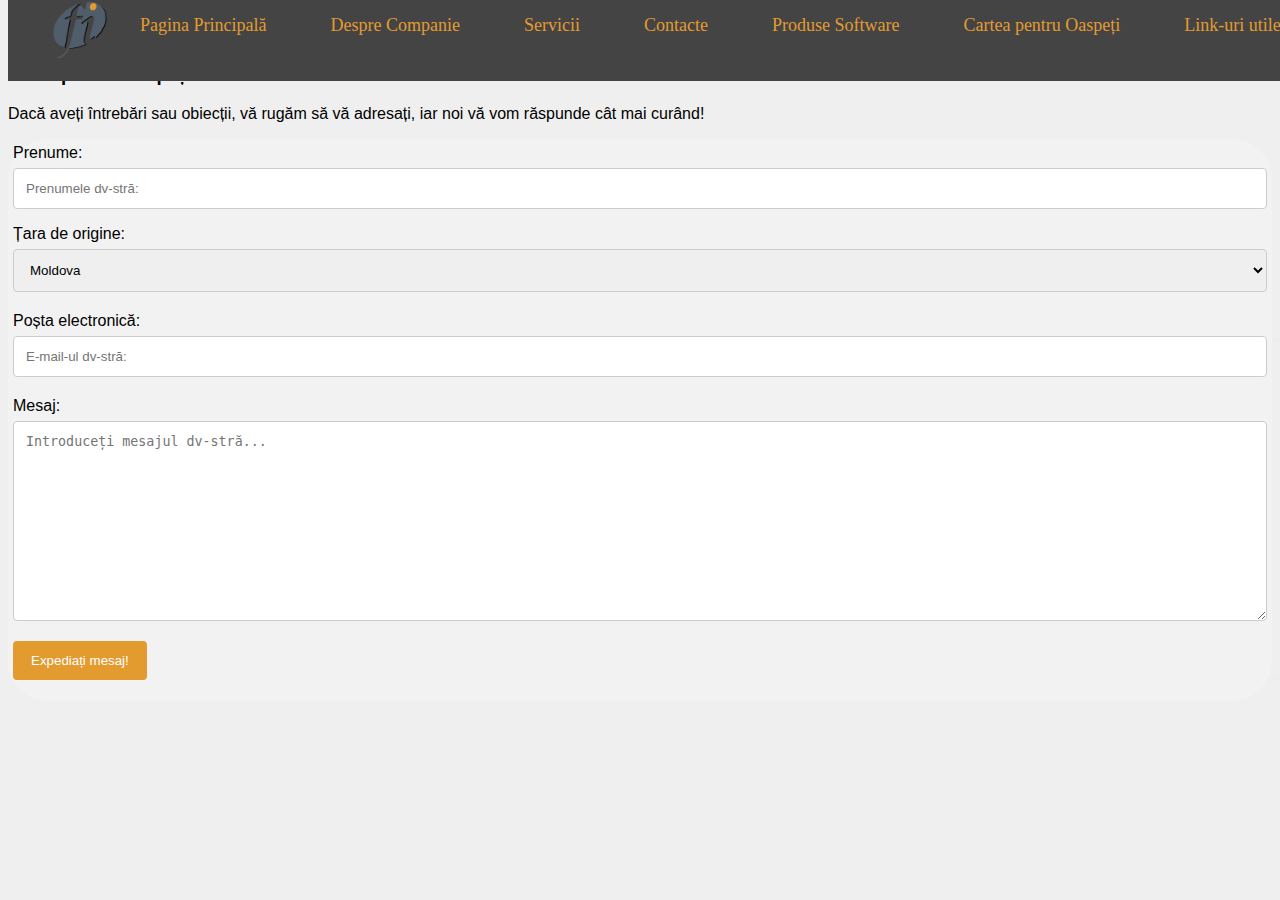
<file: 06.Carte_Oaspeți.html>
<html>
    <head>
        <title>Future Industries</title>
        <link rel="shortcut icon" href="logo_questions.jpg">
        <meta charset="UTF-8">
        <style>
            body {
                background: url(fon.jpg);
                margin-top: 5%;
            }
        </style>
    </head>
    <body>
        
<!-- Formez Bara de meniu în poziție orizontală -->      
        <link rel=stylesheet href="NavigationBar.css" type="text/css">
        <ul>
            <li><img src=fi-logo.png width="60" height="60"></li>
            <li><a href="01.PaginaPrincipală.html">Pagina Principală</a></li>
            <li><a href="02.DespreCompanie.html">Despre Companie</a></li>
            <li><a href="03.Servicii.html">Servicii</a></li>
            <li><a href="04.Contacte.html">Contacte</a></li>
            <li class=dropdown><a href="#">Produse Software</a>
                    <div class="dropdown-content">
                        <a href="05.1.PC_Notebook.html">&#10148PC/Notebook</a>
                        <a href="05.2.Android.html">&#10148Android</a></div>
            </li>
            <li><a href="06.Carte_Oaspe%C8%9Bi.html">Cartea pentru Oaspeți</a></li>
            <li><a href="07.Link-uriUtile.html">Link-uri utile</a></li>
        </ul>
<!-- Bara de meniu incheiată --> 

        
        
<!-- Creare cod pentru cartea pentru oaspeți -->
    <!-- Deschidere cod CSS -->
        <link rel="stylesheet" href="Carte_OaspetiCSS.css" type="text/css">
        
    <h3>Carte pentru oaspeți:</h3>
    <p>Dacă aveți întrebări sau obiecții, vă rugăm să vă adresați, iar noi vă vom răspunde cât mai curând!</p>
        
<div class="container">
  <form action="/action_page.php">
        <!-- Prenume -->
    <label for="fname">Prenume:</label>
    <input type="text" id="fname" name="firstname" placeholder="Prenumele dv-stră:">
        <!-- Țara -->
    <label for="country">Țara de origine:</label>
    <select id="country" name="country">
      <option value="MD">Moldova</option>
      <option value="RO">România</option>
    </select>
        <!-- Poșta electronică -->
    <label for="lname">Poșta electronică:</label>
    <input type="mail" id="lname" name="lastname" placeholder="E-mail-ul dv-stră:">
        <!-- Mesajul pe care il expediază -->
    <label for="subject">Mesaj:</label>
    <textarea id="subject" name="subject" placeholder="Introduceți mesajul dv-stră..." style="height:200px"></textarea>
        <!-- Expediere mesaj - Tasta -->
    <input type="submit" value="Expediați mesaj!">
  </form>
</div>
        
<!-- Terminare cod pentru cartea pentru oaspeți -->
        
        
</body>
</html>
</file>
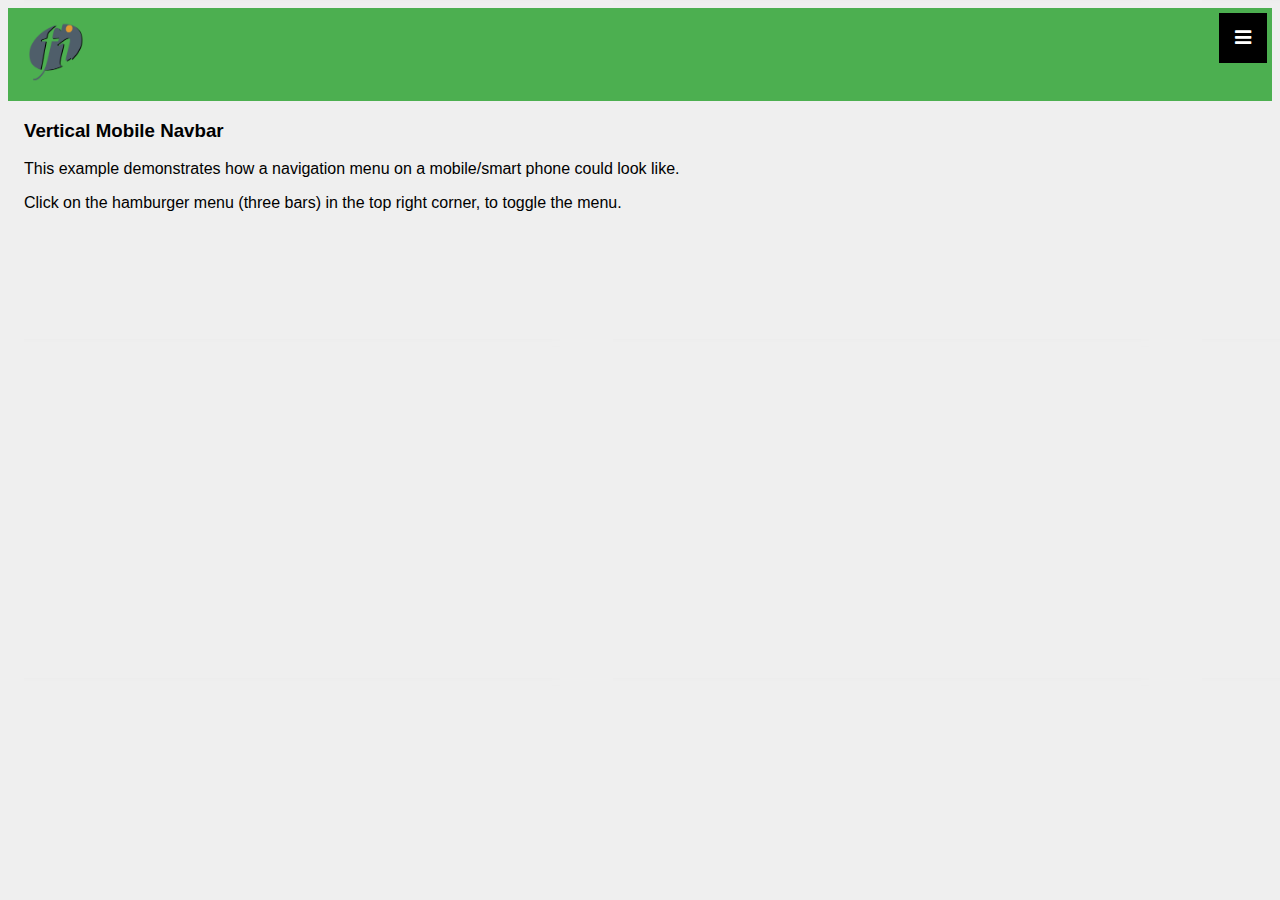
<file: bara de meniu.html>
<!DOCTYPE html>
<html>
<head>
<meta name="viewport" content="width=device-width, initial-scale=1">
<link rel="stylesheet" href="https://cdnjs.cloudflare.com/ajax/libs/font-awesome/4.7.0/css/font-awesome.min.css">
<style>
body {
  font-family: Arial, Helvetica, sans-serif;
  background: url(fon.jpg);
}

.container {
  margin: auto;
  height: auto;
  color: black;
  border-radius: 10px;
}

.topnav {
  overflow: hidden;
  background-color: #555;
  position: relative;
}

.topnav #myLinks {
  display: none;
}

.topnav a {
  color: #e39b30;
  padding: 14px 16px;
  text-decoration: none;
  font-family: serif;
  font-size: 19px;
  display: block;
}

.topnav a.icon {
  background: black;
  display: block;
  position: absolute;
  right: 5px;
  top: 5px;
  color: white;
}

.topnav a:hover {
  background-color: #4CAF40;
  color: white;
  font-size: 20px;
  font-family: cursive;
}

.active {
  background-color: #4CAF50;
  color: white;

}
</style>
</head>
<body>

<!-- Simulate a smartphone / tablet -->
<div class="container">

<!-- Top Navigation Menu -->
<div class="topnav">
  <a href="01.PaginaPrincipal%C4%83.html" class="active"><img src=fi-logo.png width="60" height="60"></a>
  <div id="myLinks">
    <a href="02.DespreCompanie.html">Despre Companie</a>
    <a href="03.Servicii.html">Servicii</a>
    <a href="04.Contacte.html">Contacte</a>
    <a href=#>Produse software:</a>
        <ul type=none>
            <li><a href="05.1.PC_Notebook.html">&#10148PC/Notebook</a></li>
            <li><a href="05.2.Android.html">&#10148Android</a></li>
        </ul>
    <a href="06.Carte_Oaspe%C8%9Bi.html">Cartea pentru Oaspeți</a>
    <a href="07.Link-uriUtile.html">Link-uri utile</a>
  </div>
  <a href="javascript:void(0);" class="icon" onclick="myFunction()">
    <i class="fa fa-bars"></i>
  </a>
</div>

<div style="padding-left:16px">
  <h3>Vertical Mobile Navbar</h3>
  <p>This example demonstrates how a navigation menu on a mobile/smart phone could look like.</p>
  <p>Click on the hamburger menu (three bars) in the top right corner, to toggle the menu.</p>
</div>

<!-- End smartphone / tablet look -->
</div>

<script>
function myFunction() {
  var x = document.getElementById("myLinks");
  if (x.style.display === "block") {
    x.style.display = "none";
  } else {
    x.style.display = "block";
  }
}
</script>

</body>
</html>
</file>
<file: NavigationBar.css>
ul {
    list-style-type: none;
    background-color: #444444;
    position: fixed;
    top: 0px;
    margin-top: auto;
    width: 100%;
    height: 9%;
    line-height: normal;
    margin-right: auto;
}


li {
    float: left;
}


li a, .dropbtn {
    display: inline-block;
    color: #e39b30;
    text-align: center;
    padding: 15px 32px;
    text-decoration:none;
    font-size: 18px;
    vertical-align: middle;
    height: 35px;
    font-family: fantasy;
}


li a:hover, .dropdown:hover .dropbtn {
    background-color: #555555;
    align-content: center;
    height: 49%;
    font-size: 120%;
}


li.dropdown {
    display: inline-block;
}


.dropdown-content {
     display: none;
      position: fixed;
    background-color: #444444;
}


.dropdown-content a {
    color: #e39b30;
    display: block;
    padding: 15px 53px;
    text-align: left;
}


.dropdown-content a:hover {
    background-color: #555555;
    top: auto;
    padding: 15px 50px;
    text-align: left;
}


.dropdown:hover .dropdown-content {
    display: block;
    top: 0;
}


img{
    display: flex;
    align-content: center;
}
</file>
<file: Carte_OaspetiCSS.css>
body {font-family: Arial, Helvetica, sans-serif;}

input[type=text], select, textarea {
  width: 100%;
  padding: 12px;
  border: 1px solid #ccc;
  border-radius: 4px;
  box-sizing: border-box;
  margin-top: 6px;
  margin-bottom: 16px;
  resize: vertical;
}

input[type=mail], select, textarea {
  width: 100%;
  padding: 12px;
  border: 1px solid #ccc;
  border-radius: 4px;
  box-sizing: border-box;
  margin-top: 6px;
  margin-bottom: 20px;
  resize: vertical;
}

input[type=submit] {
  background-color: #e39b30;
  color: white;
  padding: 12px 18px;
  border: none;
  border-radius: 4px;
  cursor: pointer;
}

input[type=submit]:hover {
  background-color: #444444;
}

.container {
  height: auto;
  width: auto;
  border-radius: 40px;
  background-color: #f2f2f2;
  padding: 5px;
}
</file>
